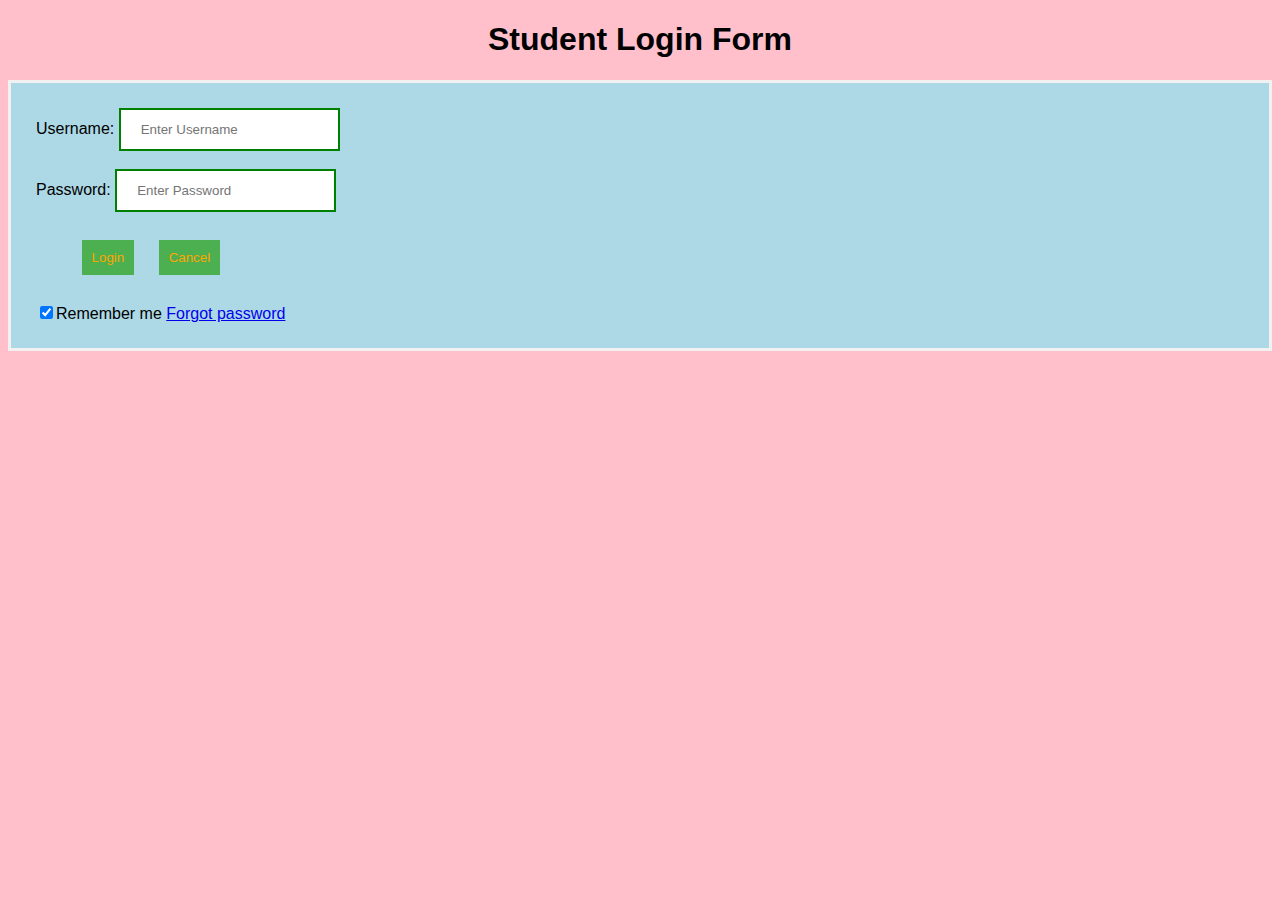
<file: index.html>
<!DOCTYPE html>
<html lang="en">
<head>
    <meta charset="UTF-8">
    <meta name="viewport" content="width=device-width, initial-scale=1.0">
    <title>Document</title>
</head>
<head>
    <meta name="viewport" content=" width=device-width,initial-scale=1.0">
    <title>Login Page</title>
    <link rel="stylesheet" type="text/css" href="style.css">
    </head>
    <body>
        <h1>Student Login Form</h1>
        <form action="login.php" method="post">
            <div class="container">
                <label>Username:</label>
                <input type="text"placeholder="Enter Username" name="uname"required>
                <br/><br/>
                <label>Password:</label>
                <input type="password" placeholder="Enter Password" name="pwd"required>
                <br/><br/>
                &nbsp; &nbsp; &nbsp; &nbsp;
                <button type="submit">Login</button>
                <button type="reset"class="cancelbtn">Cancel</button>
                <br/><br/>
                <input type="checkbox"checked="checked">Remember me
                <a href="#">Forgot password</a>
            </div>
        </form>
    </body>
</html>
</file>
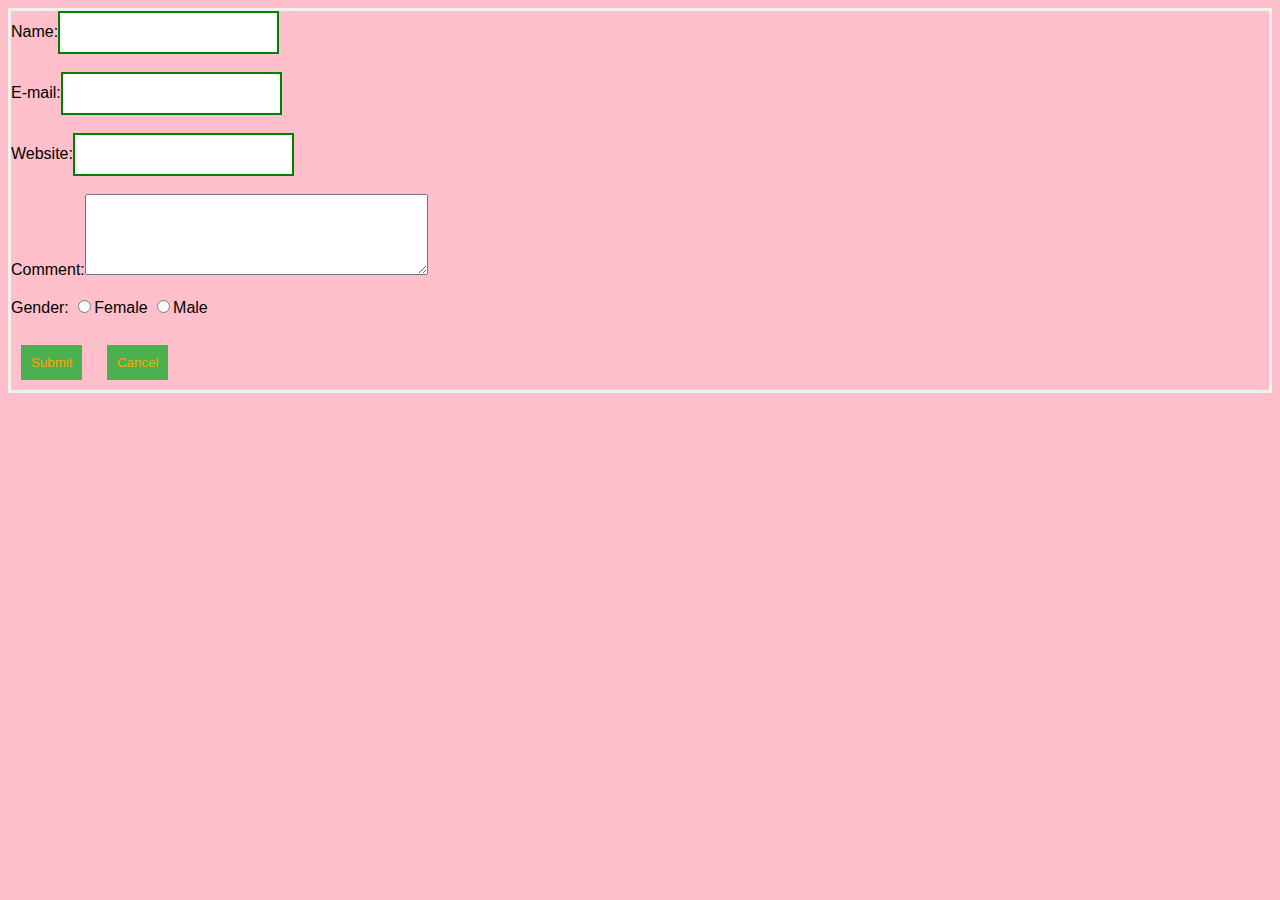
<file: Validate.html>
<!DOCTYPE html>
<html lang="en">
<head>
    <link rel="stylesheet" type="text/css" href="style.css">
    <meta charset="UTF-8">
    <meta name="viewport" content="width=<device-width>, initial-scale=1.0">
    <title>Document</title>
</head>
<body>
    <form action="validate.php"method="post">
        Name:<input type="text"name="name"required>
        <br/><br/>
        E-mail:<input type="text"name="email"required>
        <br/><br/>
        Website:<input type="text"name="website">
        <br/><br/>
        Comment:<textarea name="comment"rows="5"cols="40"></textarea>
        <br/><br/>
        Gender:
        <input type="radio"name="gender"value="female">Female
        <input type="radio"name="gender"value="male">Male

        <br/><br/>
        <button name="submit">Submit</button>
        <button type="reset"name="reset">Cancel</button>
     </form>
</body>
</html>
</file>
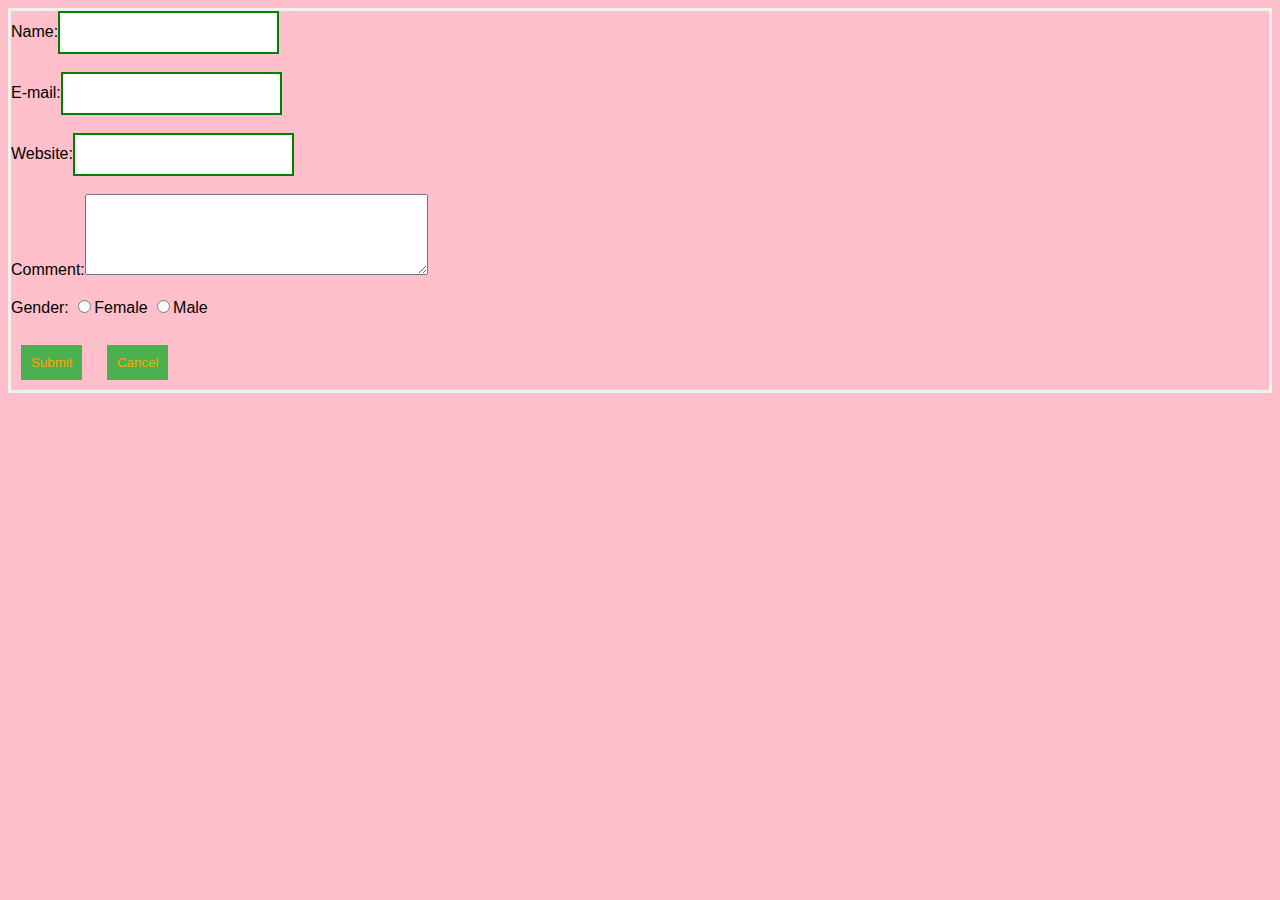
<file: validateme.html>
<!DOCTYPE html>
<html lang="en">
<head>
    <meta charset="UTF-8">
    <meta name="viewport" content="width=device-width, initial-scale=1.0">
    <title>Validateme</title>
    <link rel="stylesheet" type="text/css" href="style.css">
</head>
<body>
    <form action="validate_err_msg.php"method="post">
        Name:<input type="text"name="name"required>
        <br/><br/>
        E-mail:<input type="text"name="email"required>
        <br/><br/>
        Website:<input type="text"name="website">
        <br/><br/>
        Comment:<textarea name="comment"rows="5"cols="40"></textarea>
        <br/><br/>
        Gender:
        <input type="radio"name="gender"value="female">Female
        <input type="radio"name="gender"value="male">Male

        <br/><br/>
        <button name="submit">Submit</button>
        <button type="reset"name="reset">Cancel</button>
     </form>
</body>
</html>
</file>
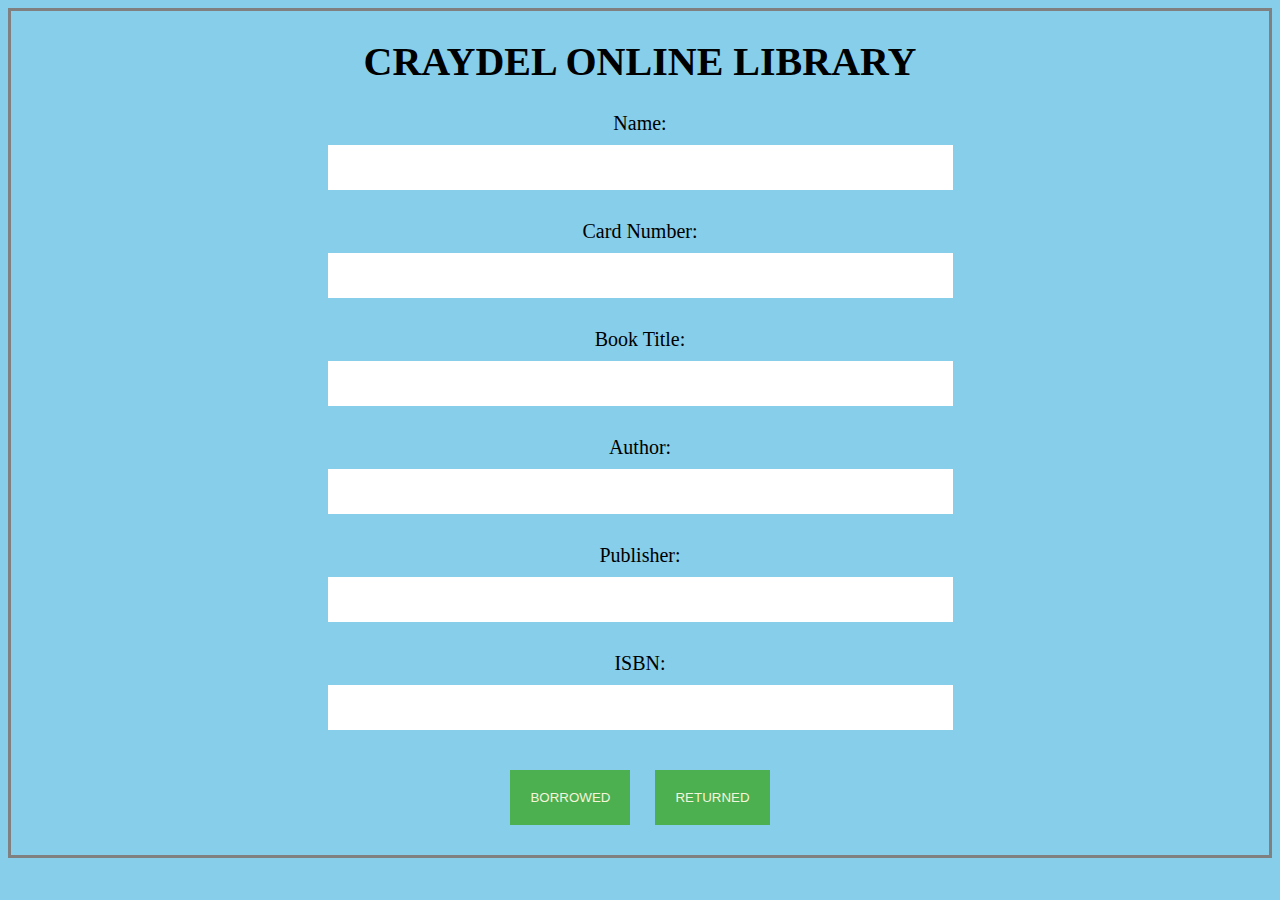
<file: Exercise 4/library.html>
<!DOCTYPE html>
<html lang="en">
<head>
    <meta charset="UTF-8">
    <meta name="viewport" content="width=device-width, initial-scale=1.0">
    <title>LIBRARY</title>
    <link rel="stylesheet" type="text/css" href="style.css">
</head>
<body>
    <center>
        <form action="library.php" method="post">
            <h1>
                CRAYDEL ONLINE LIBRARY
            </h1>
            <p>
                Name: <br>
                <input type="text" name="f_name" id="f_name">
            </p>
            <p>
                Card Number: <br>
                <input type="text" name="c_no" id="c_no">
            </p>
            <p>
                Book Title: <br>
                <input type="text" name="book_title" id="book_title">
            </p>
            <p>
                Author: <br>
                <input type="text" name="author" id="author">
            </p>
            <p>
                Publisher: <br>
                <input type="text" name="publisher" id="publisher">
            </p>
            <p>
                ISBN: <br>
                <input type="number" name="ISBN" id="ISBN">
            </p>
            <p>
                <button type="submit">BORROWED</button>
                <button type="reset">RETURNED</button>
            </p>
        </form>
    </center>  
</body>
</html>
</file>
<file: style.css>
Body{
    font-family: Calibri,Helvetica,sans-serif;
    background-color: pink;
}
button{
    background-color: #4CAF50;
    width:auto;
    color:orange;
    padding:10px ;
    margin:10px 10px;
    border:none;
    cursor:pointer;
    position:relative;
}
form {
    border: 3px solid #f1f1f1;
}
input[type=text], input[type=password]{
    width: 50%
    margin: 8px 0;
    padding: 12px 20px;
    display: incline-block;
    border:2px solid green;
    box-sizing: border-box;
    position:relative;
}
input [type=radio]{
    display:inline-block;
}
button:hover{
    opacity: 0.7;
}
.break-point::before {
    content:"hiddentext";
    font-size: 0;
    display:block;
    line-height: 0;
}
.break-point::after {
    content:"hiddentext";
    font-size:0;
    display:block;
    line-height: 0;
}
.container{
    padding:25px;
    background-color:lightblue ;
}
h1{
    text-align: center;
}
.break-point::before{
    text-align: center;
}
</file>
<file: Exercise 4/style.css>
body{
    background-color: skyblue;
    font-size: 20px;
    font-family: 'Times New Roman', Times, serif, sans-serif;
}
button{
    background-color: #4CAF50;
    width: auto;
    color: beige;
    padding: 20px;
    margin: 10px 10px;
    border: none;
    cursor: pointer;
    position: relative;
}
form{
    border: 3px solid grey;
}input[type=text], input[type=number]{
    width: 50%;
    margin: 8px 0;
    padding: 15px 20px;
    display: inline-block;
    border: 2px solid skyblue;
    box-sizing: border-box;
    position: relative;
    align-self: center;
button:hover{
    opacity: .7;
}
.break-point::before{
    content: "hiddentext";
    font-size: 0;
    display: block;
    line-height: 0;
}
.break-point::after{
    content: "hiddentext";
    font-size: 0;
    display: block;
    line-height: 0;
}
.container{
    padding: 25px;
    background-color: lightblue;
}
h1{
    text-align: center;
}
</file>
